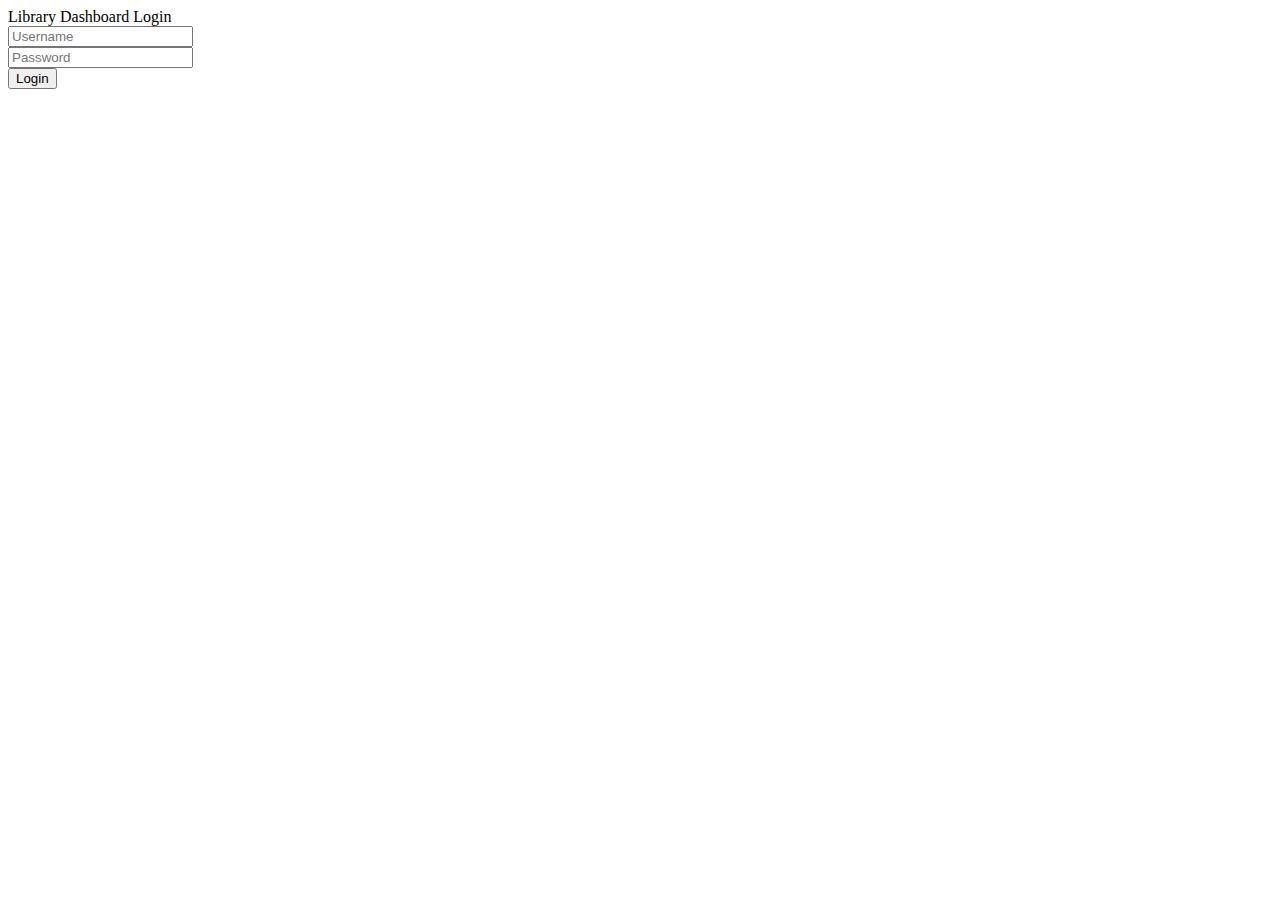
<file: index.html>
<!DOCTYPE html>
<html>
    <head>
    <meta charset="utf-8">
    <link href="https://cdn.jsdelivr.net/npm/bootstrap@5.0.2/dist/css/bootstrap.min.css" rel="stylesheet" integrity="sha384-EVSTQN3/azprG1Anm3QDgpJLIm9Nao0Yz1ztcQTwFspd3yD65VohhpuuCOmLASjC" crossorigin="anonymous">
    <script src="https://cdn.jsdelivr.net/npm/bootstrap@5.0.2/dist/js/bootstrap.bundle.min.js" integrity="sha384-MrcW6ZMFYlzcLA8Nl+NtUVF0sA7MsXsP1UyJoMp4YLEuNSfAP+JcXn/tWtIaxVXM" crossorigin="anonymous"></script>
    <script src="js/jquery-3.6.0.min.js"></script>
    <script src="js/library.js"></script>
    <link rel="stylesheet" href="css/library.css"> 
    </head>
    <body>
        <div class="container">
            <div class="row">
                <div class="col-md-6 offset-md-3">
                    
                    <div id="loginScreen" class="card my-5">
            
                        <form id="loginForm" class="card-body cardbody-color p-lg-5" action="" name="oturum" method="post">
                            <div id="loginWrong" class="alert alert-danger" role="alert">
                                Wrong password or user not found!
                            </div>
                            <div class="text-center">
                                
                            </div>

                            <div class="text-center card mb-3 p-2">
                                Library Dashboard Login
                            </div>
                            <div class="mb-3">
                        
                                <input type="text" name="userName" class="form-control" id="userName" aria-describedby="emailHelp"
                                    placeholder="Username" required>
                            </div>
                            <div class="mb-3">
                                <input type="password" name="passWord" class="form-control" id="passWord" placeholder="Password" required>
                            </div>
                            <div class="text-center">
                                <button type="button" name="login" id="login" value="Login" class="btn btn-primary px-5 mb-5 w-100" onclick="$.user.login();">Login</button>
                            </div>
                            
                        </form>
                    </div>
            
                </div>
            </div>
        </div>
    </body>
</html>
</file>
<file: css/library.css>
#loginWrong {
    display: none;
}
</file>
